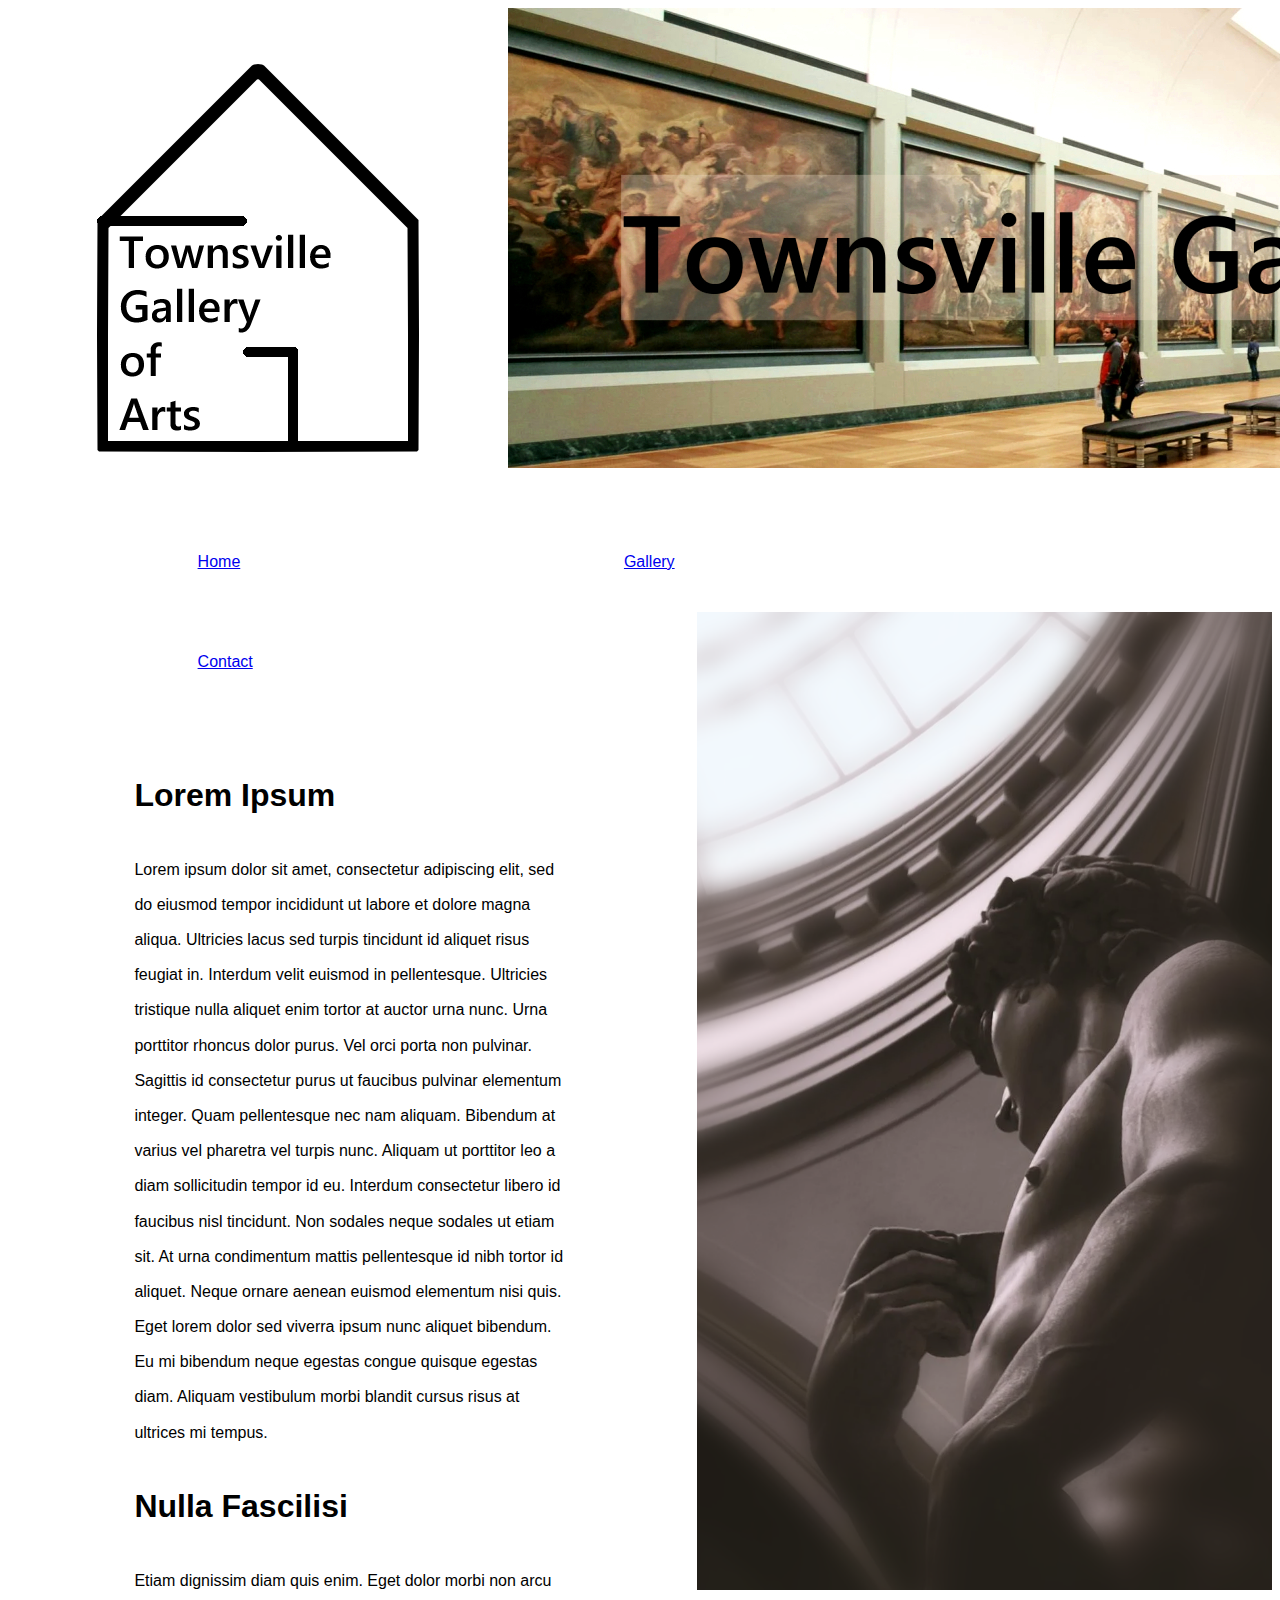
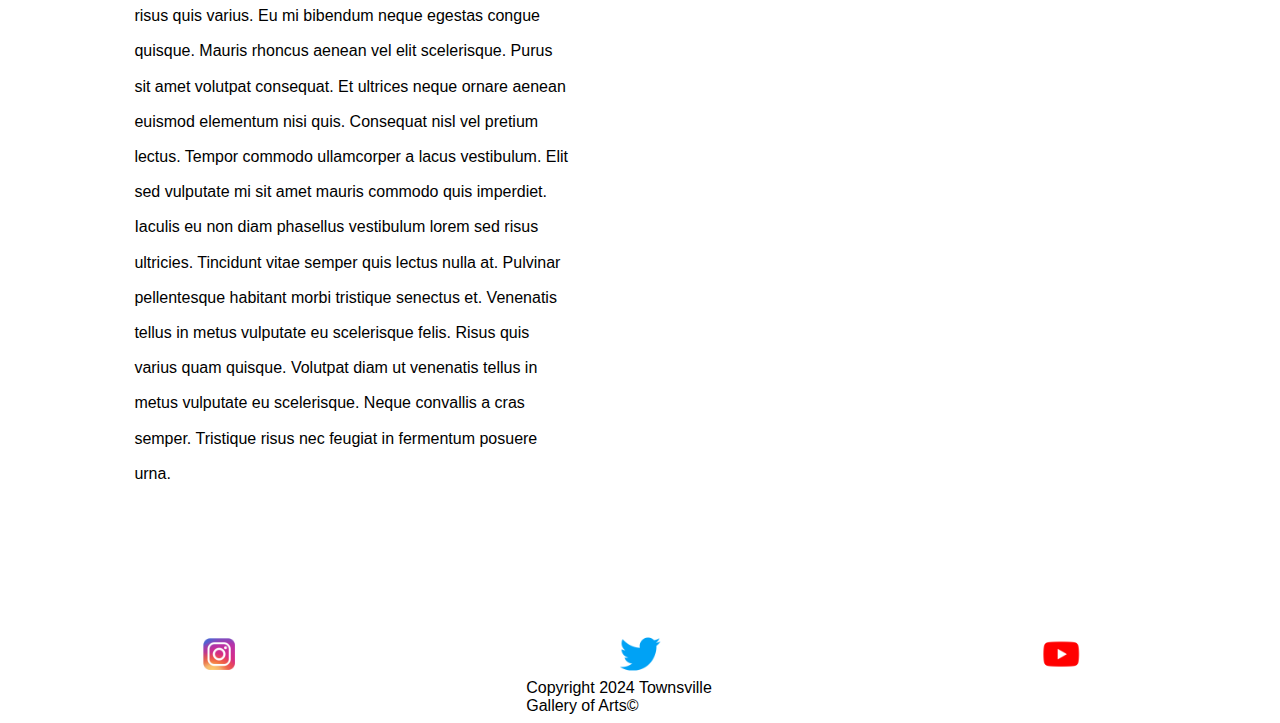
<file: index.html>
<!DOCTYPE html>
<html lang="en">
<head>
    <meta charset="UTF-8">
    <meta name="viewport" content="width=device-width, initial-scale=1.0">
    <title>Townsville Gallery of Arts</title>
    <link rel="stylesheet" href="main.css">
</head>
<body>
  <div class = "header">
    <div class = "logo">
     <img src = "logo.png" alt = "Townsville Gallery of Arts Logo">
    </div>
    <div class = "banner">
      <img src = "riccardustitle4.jpg" alt = "Banner" >
    </div>
    <!--Navigation pane - must be on every page-->
  </div>
    <nav class="myNav">
        <ul>
          <li><a href="index.html">Home</a></li>
          <li><a href="gallery.html">Gallery</a></li>
          <li><a href="contact.html">Contact</a></li>
        </ul>
      </nav>
      <!--main page content-->
      <div class = "content">
        <div class = "text">
          <h1> Lorem Ipsum</h1>
          <p>Lorem ipsum dolor sit amet, consectetur adipiscing elit, sed do eiusmod tempor incididunt ut labore et dolore magna aliqua. Ultricies lacus sed turpis tincidunt id aliquet risus feugiat in. Interdum velit euismod in pellentesque. Ultricies tristique nulla aliquet enim tortor at auctor urna nunc. Urna porttitor rhoncus dolor purus. Vel orci porta non pulvinar. Sagittis id consectetur purus ut faucibus pulvinar elementum integer. Quam pellentesque nec nam aliquam. Bibendum at varius vel pharetra vel turpis nunc. Aliquam ut porttitor leo a diam sollicitudin tempor id eu. Interdum consectetur libero id faucibus nisl tincidunt. Non sodales neque sodales ut etiam sit. At urna condimentum mattis pellentesque id nibh tortor id aliquet. Neque ornare aenean euismod elementum nisi quis. Eget lorem dolor sed viverra ipsum nunc aliquet bibendum. Eu mi bibendum neque egestas congue quisque egestas diam. Aliquam vestibulum morbi blandit cursus risus at ultrices mi tempus. </p>
          <h1>Nulla Fascilisi</h1>
          <p> Etiam dignissim diam quis enim. Eget dolor morbi non arcu risus quis varius. Eu mi bibendum neque egestas congue quisque. Mauris rhoncus aenean vel elit scelerisque. Purus sit amet volutpat consequat. Et ultrices neque ornare aenean euismod elementum nisi quis. Consequat nisl vel pretium lectus. Tempor commodo ullamcorper a lacus vestibulum. Elit sed vulputate mi sit amet mauris commodo quis imperdiet. Iaculis eu non diam phasellus vestibulum lorem sed risus ultricies. Tincidunt vitae semper quis lectus nulla at. Pulvinar pellentesque habitant morbi tristique senectus et. Venenatis tellus in metus vulputate eu scelerisque felis. Risus quis varius quam quisque. Volutpat diam ut venenatis tellus in metus vulputate eu scelerisque. Neque convallis a cras semper. Tristique risus nec feugiat in fermentum posuere urna.</p>
          <p></p>
        </div>
        <div class = "image">
          <img src = "statue.png" alt = "The statue of David" style = "width: 100%">
        </div>
      </div>
      <!--footer goes on every page as well-->
      <div class = "footer">
        <div class = "instagram">
          <img src = "instagram.png" alt = "Instagram Logo" style = "width: 100%">
        </div>
        <div class = "twitter">
          <img src = "Twitter.png" alt="Twitter Logo" style = "width:100%">
        </div>
        <div class = "youtube">
          <img src = "youtube.png" alt="Youtube Logo" style = "width:100%">
        </div>
      </div>
      <div class = "copyright">
        <footer>Copyright 2024 Townsville Gallery of Arts©</footer>
      </div>
</body>
</html>
</file>
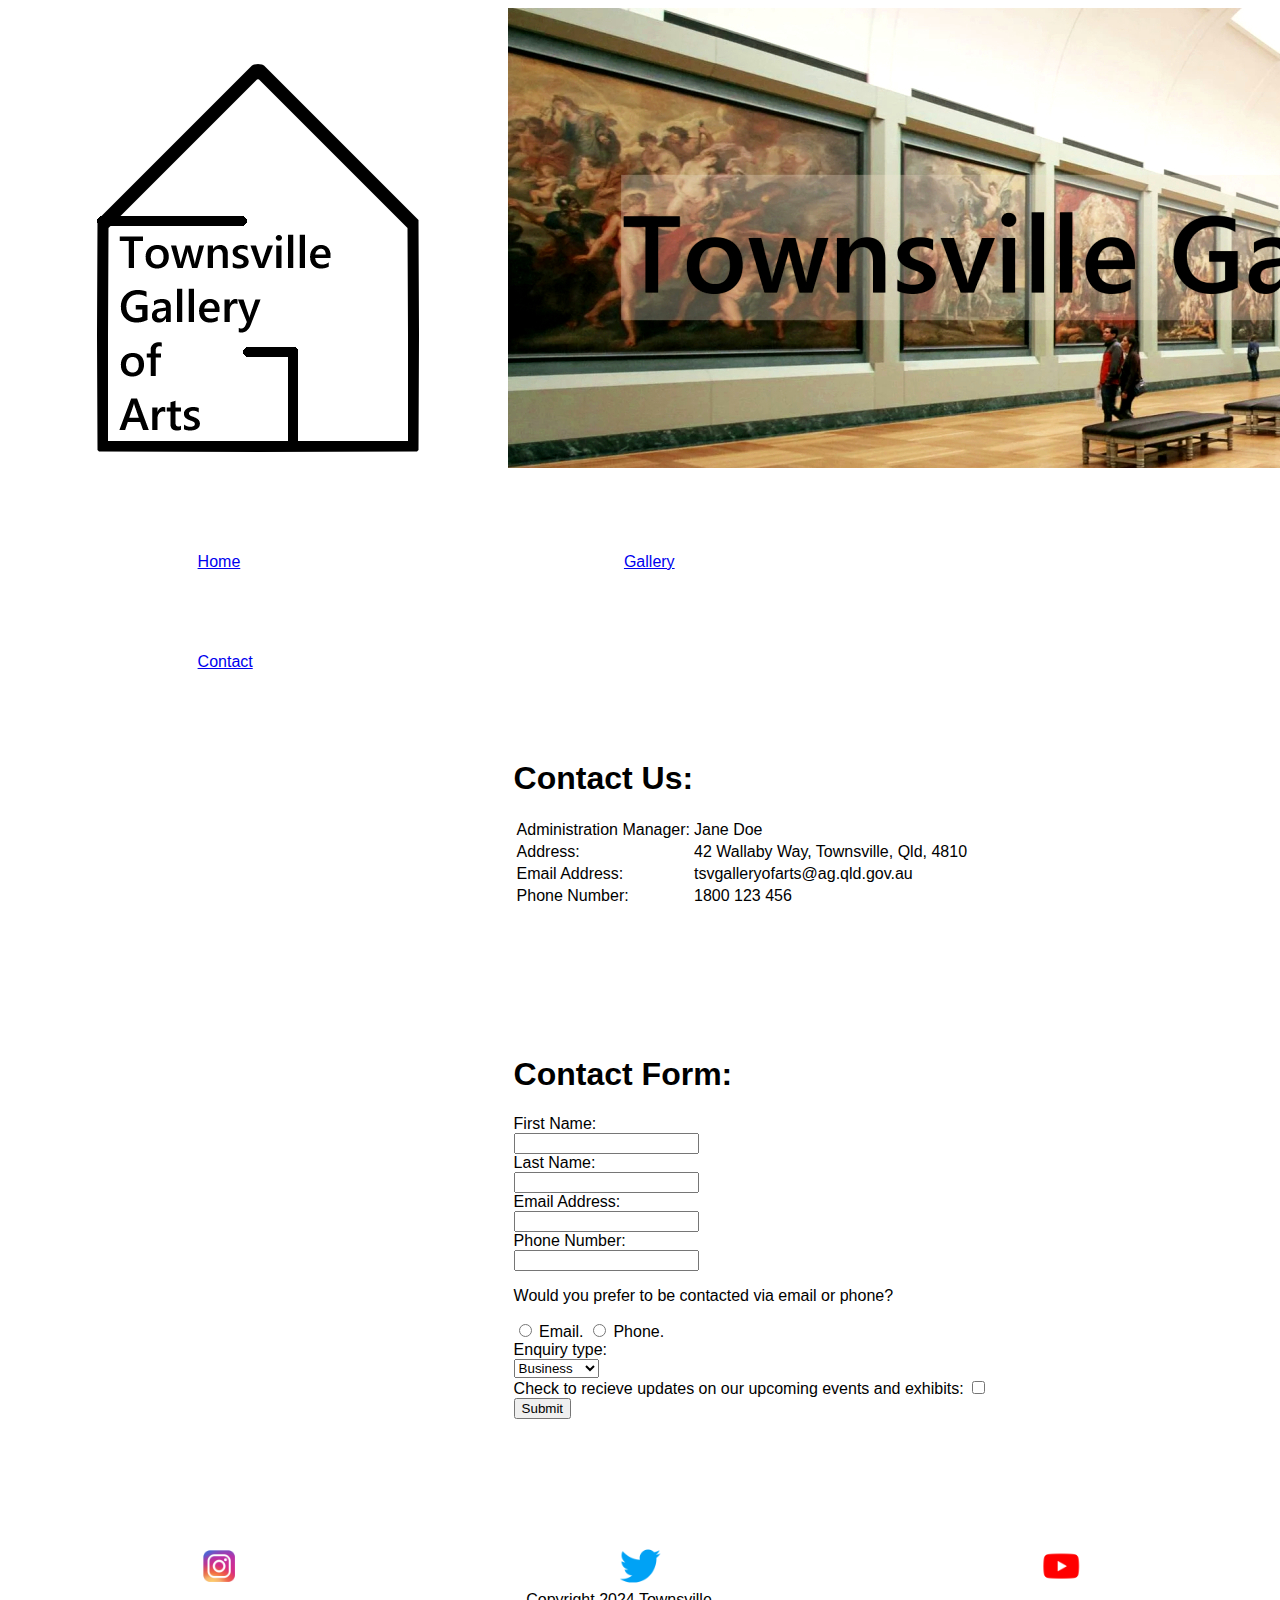
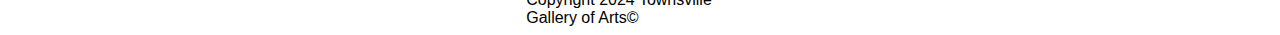
<file: contact.html>
<!DOCTYPE html>
<html lang="en">
<head>
    <meta charset="UTF-8">
    <meta name="viewport" content="width=device-width, initial-scale=1.0">
    <title>Townsville Gallery of Arts</title>
    <link rel="stylesheet" href="main.css">
</head>
<body>
  <div class = "header">
      <div class = "logo">
       <img src = "logo.png" alt = "Townsville Gallery of Arts Logo">
      </div>
      <div class = "banner">
        <img src = "riccardustitle4.jpg" alt = "Banner" >
      </div>
    </div>
   <!--Navigation pane - must be on every page-->
  <nav class="myNav">
      <ul>
        <li><a href="index.html">Home</a></li>
        <li><a href="gallery.html">Gallery</a></li>
        <li><a href="contact.html">Contact</a></li>
      </ul>
    </nav>
    <!--This is table for the business info-->
    <div class="businfo">
      <h1>Contact Us:</h1>
      <table>
        <tr>
          <td>Administration Manager:</td>
          <td>Jane Doe</td>
        </tr>
        <tr>
          <td>Address:</td>
          <td>42 Wallaby Way, Townsville, Qld, 4810</td>
        </tr>
        <tr>
          <td>Email Address:</td>
          <td>tsvgalleryofarts@ag.qld.gov.au</td>
        </tr>
        <tr>
          <td>Phone Number:</td>
          <td>1800 123 456</td>
        </tr>
      </table>
    </div>
    <!--Contact form-->
    <div class = "form">
      <h1>Contact Form:</h1>
      <form>
        <label for = "fname">First Name:</label><br>
        <input type = "text" id="fname" name="fname"><br>
        <label for = "lname">Last Name:</label><br>
        <input type = "text" id="lname" name="lname"><br>
        <label for ="email">Email Address:</label><br>
        <input type="text" id="email" name="email"><br>
        <label for="phone">Phone Number:</label><br>
        <input type="text" id="phone" name="phone"><br>
      </form>
      <p>Would you prefer to be contacted via email or phone?</p>
      <form>
        <input type = "radio" id="emailques" name="contacts"><!--Has to be different from prior email id-->
        <label for = "emailques">Email.</label> 
        <input type = "radio" id="phoneques" name = "contacts"><!--also needs to be distinct from previous id-->
        <label for = "phoneques">Phone.</label><br>
        <label for="type">Enquiry type:</label><br>
        <select name="type" id="type">
          <option value="business">Business</option>
          <option value="personal">Personal</option>
          <option value="events">Events</option>
          <option value="art">Submit Art</option>
          <option value="other">Other</option>
        </select>
        <br>
        <label for="subscribe">Check to recieve updates on our upcoming events and exhibits:</label>
        <input type="checkbox" id="subscribe" name="subscribe" value="subscribe"><br>
        <input type="submit" value="Submit">
      </form>
    </div>
    <!--footer goes on every page as well-->
    <div class = "footer">
      <div class = "instagram">
        <img src = "instagram.png" alt = "Instagram Logo" style = "width: 100%">
      </div>
      <div class = "twitter">
        <img src = "Twitter.png" alt="Twitter Logo" style = "width:100%">
      </div>
      <div class = "youtube">
        <img src = "youtube.png" alt="Youtube Logo" style = "width:100%">
      </div>
    </div>
    <div class = "copyright">
      <footer>Copyright 2024 Townsville Gallery of Arts©</footer>
    </div>
</body>
</html>
</file>
<file: main.css>
body {
  background: #FFFFFF;
  color: #000000;
}

.logo {
  float: left;
  Width: auto;
}
.banner {
  object-fit: contain;
  Width: auto;
}
.header {
  content: " ";
  clear: both;
  display: flex;
}

.myNav {
    font-family: Verdana, Helvetica, sans-serif;
    display: block;
    height: 100px;
    line-height: 100px;
    background-color: #ffffff;
  }
  .myNav ul {
    list-style: none;
    padding: 0;
    margin: 0;
  }
  .myNav li {
    display: inline;
  }
  .myNav li a {
    display: inline-block;
    text-align: center;
    padding: 0% 15%;
  }
  .myNav li a.active {
    background-color: #3786e1;
  }

.text {
  float: left;
  font-family: Verdana, Helvetica, sans-serif;
  line-height: 2.2;
  width: 50%;
  padding: 10%;
}
.image{
  float:left;
}
.content {
  content: " ";
  clear: both;
  display: flex;
}

.businfo {
  font-family: Verdana, Helvetica, sans-serif;
  padding:10% 40%;
  width: max-content;
}
.form {
  font-family: Verdana, Helvetica, sans-serif;
  padding: 0% 40% 10%;
  width:max-content
}

.galltitle {
  font-family: Verdana, Helvetica, sans-serif;
  text-align: center;
}
.horse {
  padding: 3%;
}
.edge {
  padding: 3%;
}
.boat {
  padding: 3%;
}
.lady {
  padding: 3%;
}
.joseph {
  padding: 3%;
}
.peacock {
  padding: 3%;
}
.row1 {
  display:flex;
  width:fit-content;
  content: " ";
  font-family: Verdana, Helvetica, sans-serif;
}
.row2 {
  display:flex;
  height:min-content;
  content: " ";
  font-family: Verdana, Helvetica, sans-serif;
}

.instagram {
  float: left;
   padding: 0% 15%;
}
.twitter {
  float: left;
  padding: 0% 15%;
}
.youtube {
  float: left;
  padding: 0% 15%;
}
.footer {
  content: " ";
  clear: both;
  display: flex;
}
.copyright {
  font-family: Verdana, Helvetica, sans-serif;
  padding: 0% 41%;
}
</file>
